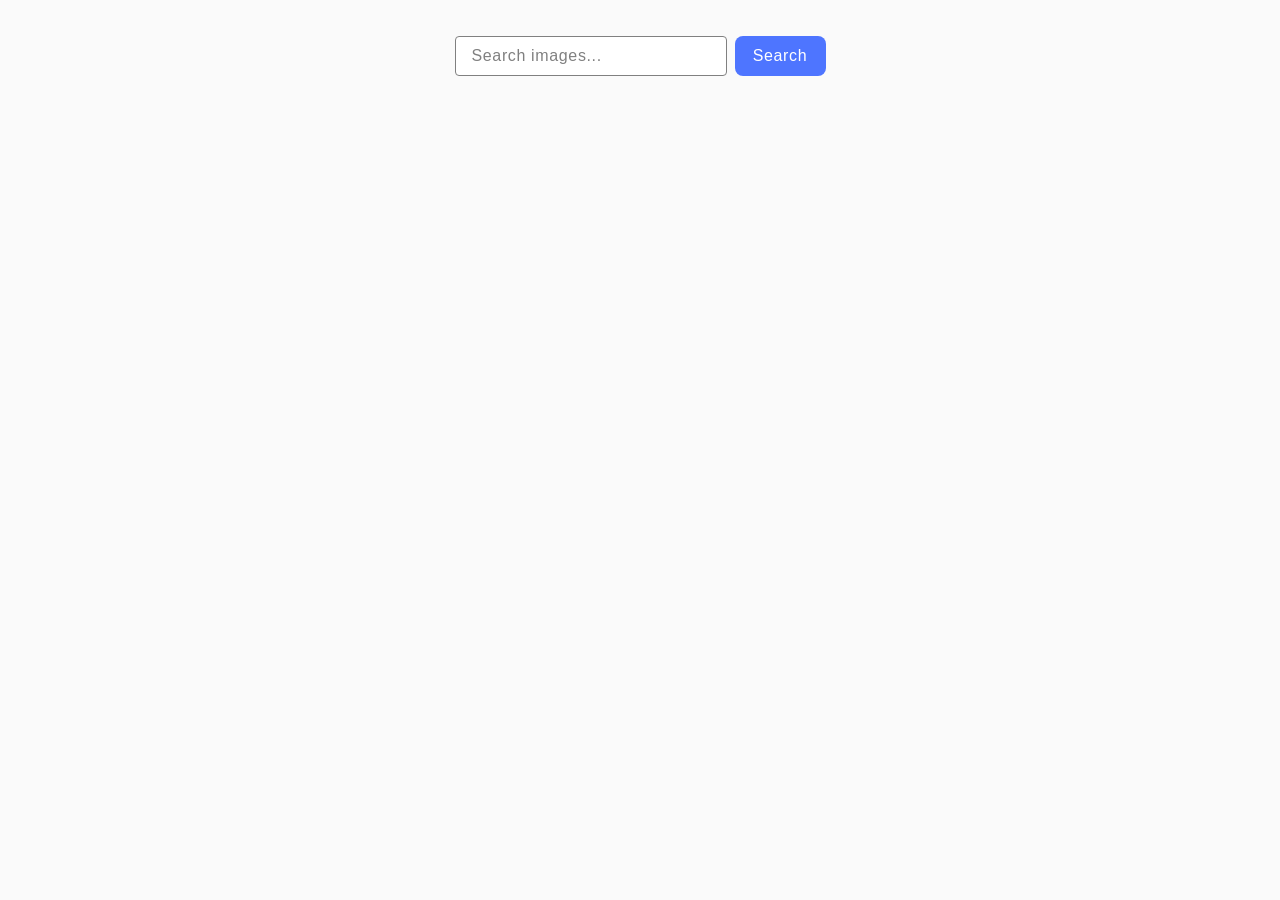
<file: src/index.html>
<!doctype html>
<html lang="en">
  <head>
    <meta charset="UTF-8" />
    <link rel="icon" type="image/svg+xml" href="/favicon.svg" />
    <meta name="viewport" content="width=device-width, initial-scale=1.0" />
    <title>Search Images</title>
    <link rel="stylesheet" href="./css/styles.css" />
  </head>
  <body>
    <form class="form">
      <label>
        <input
          type="text"
          name="search-text"
          placeholder="Search images..."
          required
        />
      </label>
      <button type="submit">Search</button>
    </form>
    <div class="loader hidden"></div>
    <ul class="gallery"></ul>
    <script type="module" src="./main.js"></script>
  </body>
</html>
</file>
<file: src/css/styles.css>
@import url('./base.css');
@import url('./reset.css');
@import url('./gallery.css');
@import url('./loader.css');
</file>
